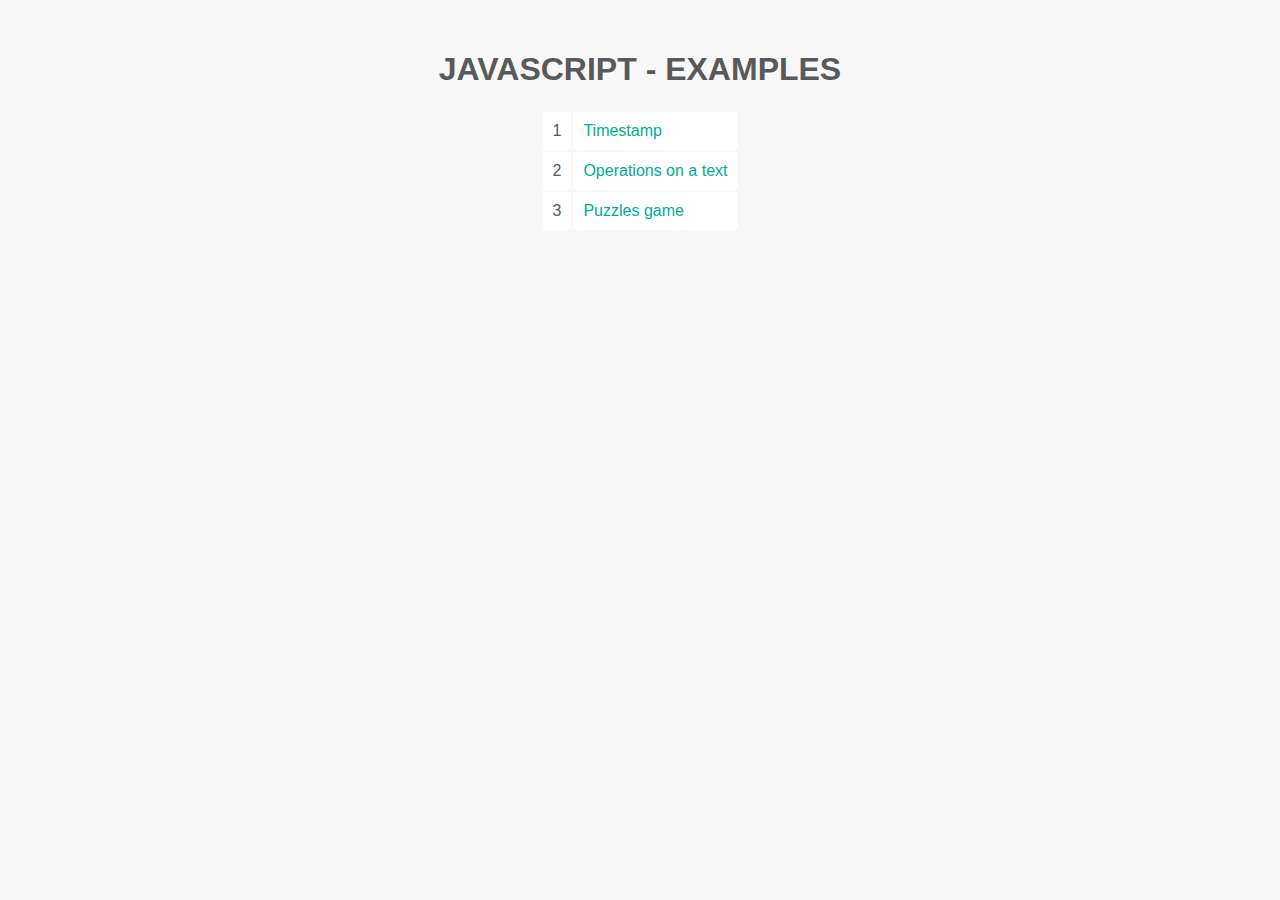
<file: index.html>
<!DOCTYPE html>
<html lang="pl">
  <head>
    <meta charset="utf-8" />
    <title>JavaScript - examples</title>
    <link rel="stylesheet" type="text/css" href="css/index.css" />
  </head>
  <body>
    <h1 id="header">JavaScript - examples</h1>
    <table>
      <tr>
        <td>1</td>
        <td><a href="js_exercises/page1/timestamp.html" target="_blank">Timestamp</a></td>
      </tr>
      <tr>
        <td>2</td>
        <td><a href="js_exercises/page2/oper-on-text.html" target="_blank">Operations on a text</a></td>
      </tr>
      <tr>
        <td>3</td>
        <td><a href="js_exercises/page3/index.html">Puzzles game</a></td>
      </tr>
    </table>
  </body>
</html>
</file>
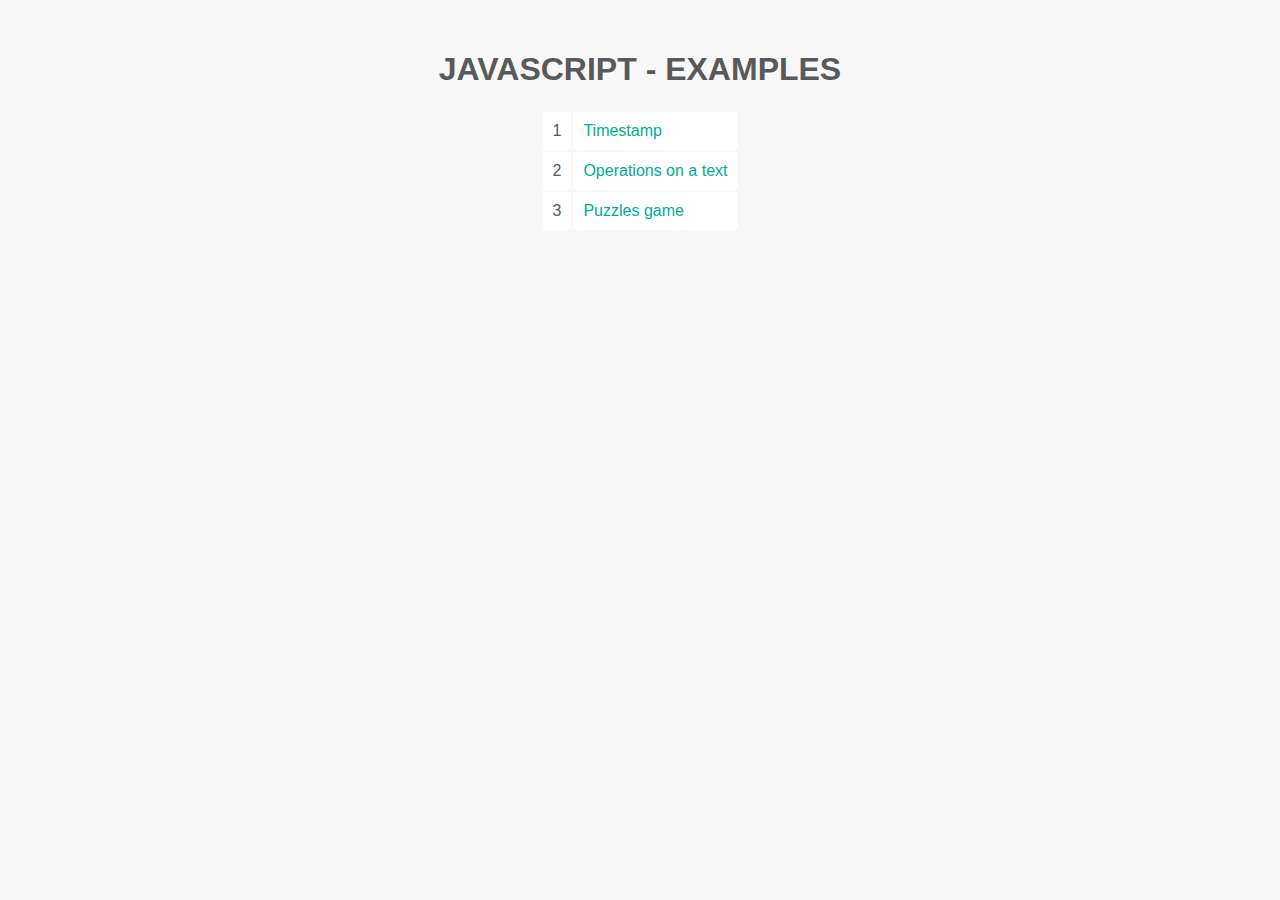
<file: js_exercises/index.html>
<!DOCTYPE html>
<html lang="pl">
  <head>
    <meta charset="utf-8" />
    <title>JavaScript - examples</title>
    <link rel="stylesheet" type="text/css" href="css/index.css" />
  </head>
  <body>
    <h1 id="header">JavaScript - examples</h1>
    <table>
      <tr>
        <td>1</td>
        <td><a href="page1/timestamp.html" target="_blank">Timestamp</a></td>
      </tr>

      <tr>
        <td>2</td>
        <td><a href="page2/oper-on-text.html" target="_blank">Operations on a text</a></td>
      </tr>

      <tr>
        <td>3</td>
        <td><a href="page3/index.html">Puzzles game</a></td>
      </tr>
    </table>
  </body>
</html>
</file>
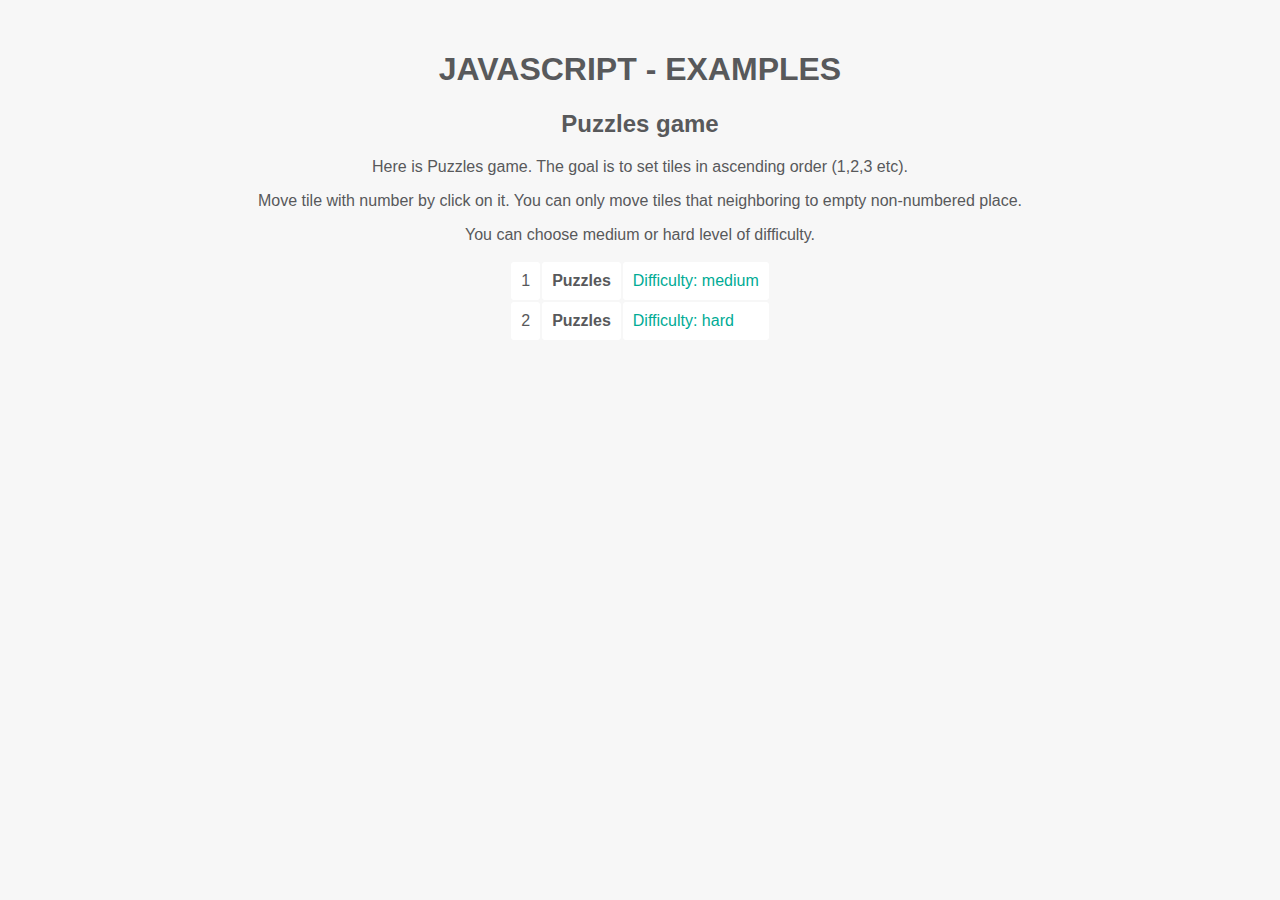
<file: js_exercises/page3/index.html>
<!DOCTYPE html>
<html lang="pl">
  <head>
  	<meta charset="utf-8" />
    <title>JavaScript - Examples - Puzzles game</title>
    <link rel="stylesheet" type="text/css" href="../css/index.css" />
  </head>
  <body>
    <h1 id="header">JavaScript - Examples</h1>
    <h2>Puzzles game</h2>
    <p>Here is Puzzles game. The goal is to set tiles in ascending order (1,2,3 etc). <p>Move tile with number by click on it. You can only move tiles that neighboring to empty non-numbered place. </p><p>You can choose medium or hard level of difficulty.</p>
    <table>
      <tr>
        <td>1</td>
        <td><strong>Puzzles</strong></td>
        <td><a href="puzzle-fourteen.html" target="_blank">Difficulty: medium</a></td>
      </tr>
      <tr>
        <td>2</td>
        <td><strong>Puzzles</strong></td>
        <td><a href="puzzle-fifteen.html" target="_blank">Difficulty: hard</a></td>
      </tr>
    </table>
  </body>
</html>
</file>
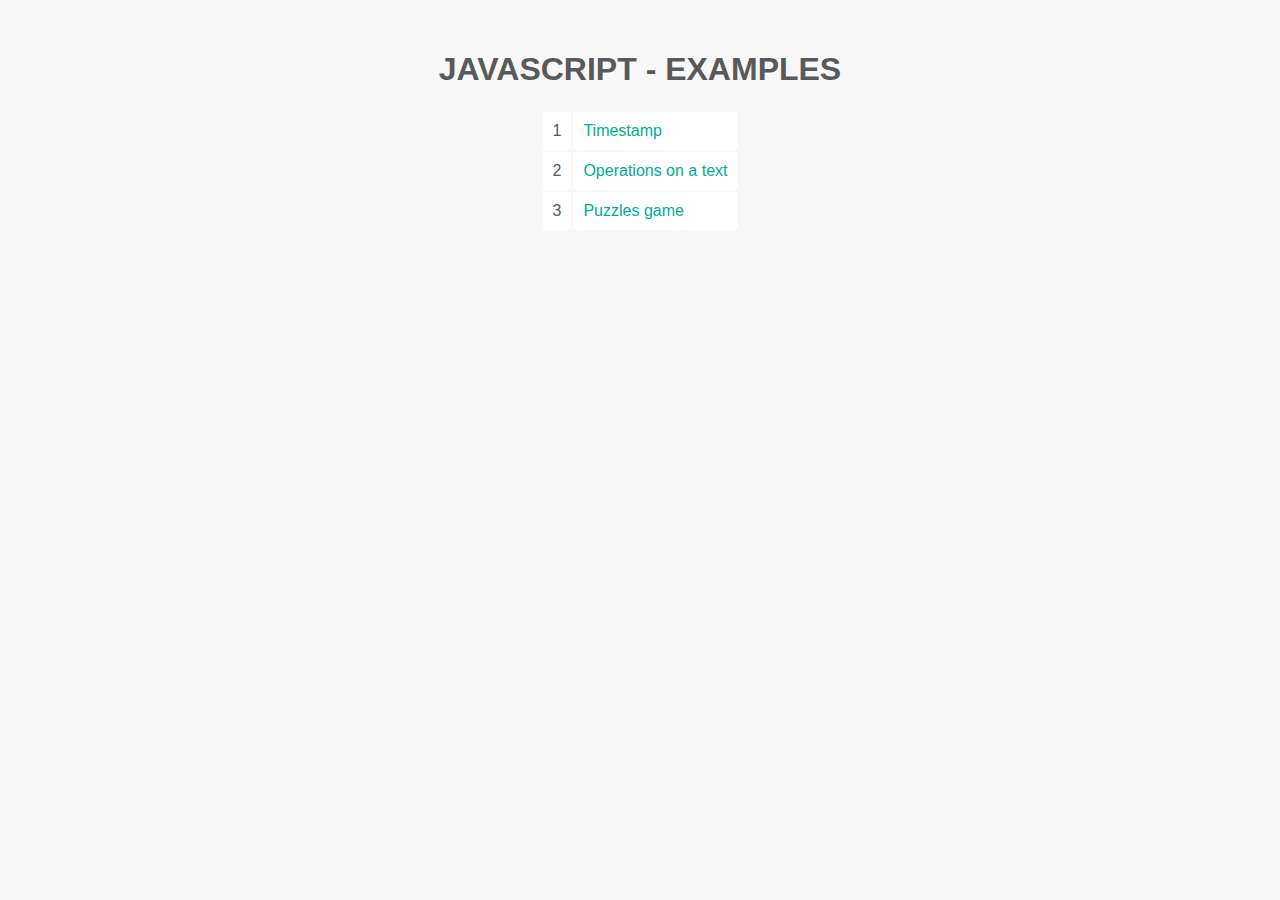
<file: js_exercises/_index.html>
<!DOCTYPE html>
<html lang="pl">
  <head>
    <meta charset="utf-8" />
    <title>JavaScript - examples</title>
    <link rel="stylesheet" type="text/css" href="css/index.css" />
  </head>
  <body>
    <h1 id="header">JavaScript - examples</h1>
    <table>
      <tr>
        <td>1</td>
        <td><a href="page1/timestamp.html" target="_blank">Timestamp</a></td>
      </tr>
      <tr>
        <td>2</td>
        <td><a href="page2/oper-on-text.html" target="_blank">Operations on a text</a></td>
      </tr>
      <tr>
        <td>3</td>
        <td><a href="page3/index.html">Puzzles game</a></td>
      </tr>
    </table>
  </body>
</html>
</file>
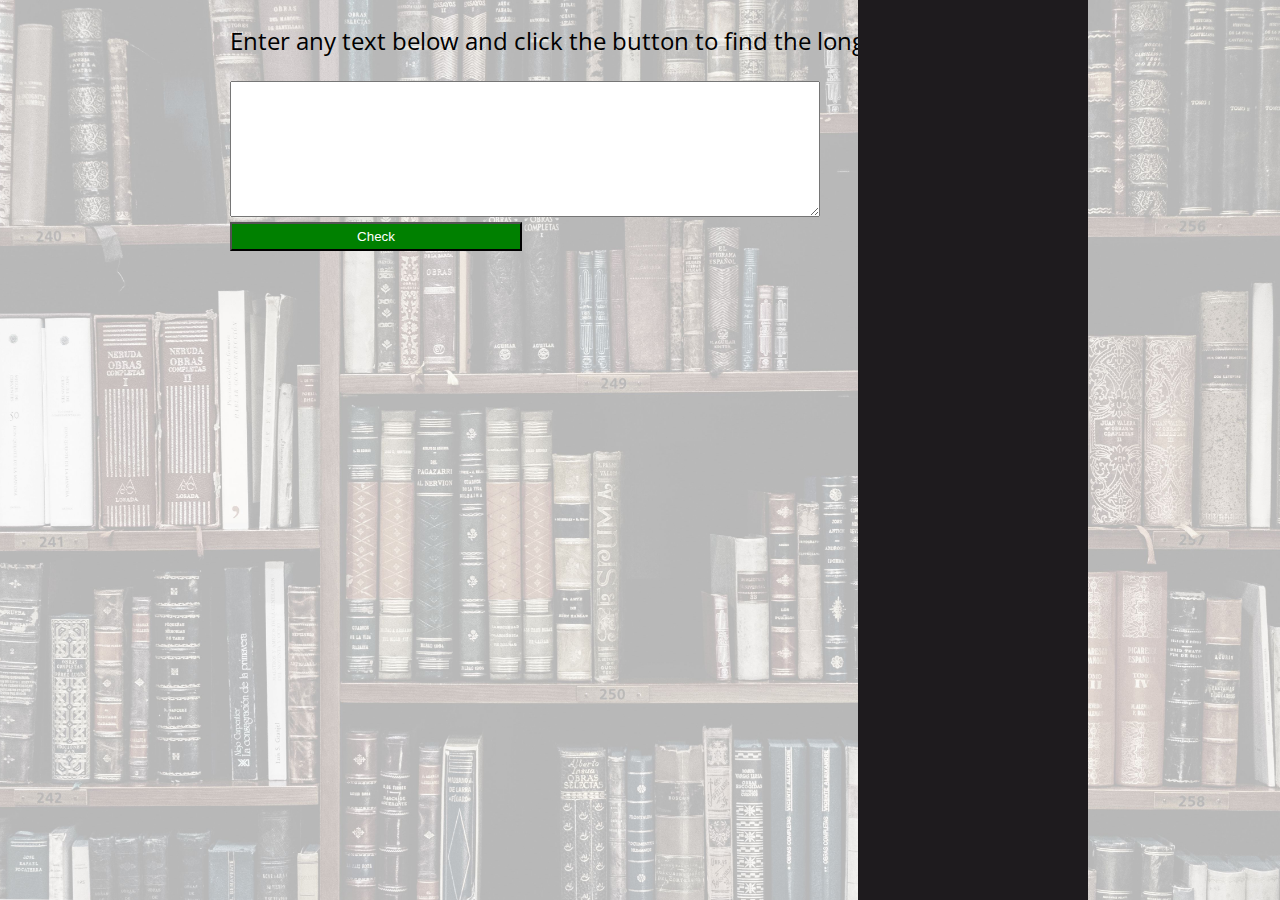
<file: pages/oper-on-text.html>
<!DOCTYPE html>
<html lang="pl">
  <head>
  	<meta charset="utf-8" />
    <title>JavaScript - examples - operations on the text</title>
    <link rel="stylesheet" href="/../styles/oper_on_text.css" />
  </head>
  <body>
    <h1>blank</h1>
    <div id="info"></div>
	<p class="question">Enter any text below and click the button to find the longest word</p>
    	<p>
	  <textarea type="text" id="sentence"></textarea>
	</p>
	<button id="btn">Check</button>
	<p id="longWordSen"></p>
	<script src="/../scripts/operOnText.js"></script>	
  </body>
</html>
</file>
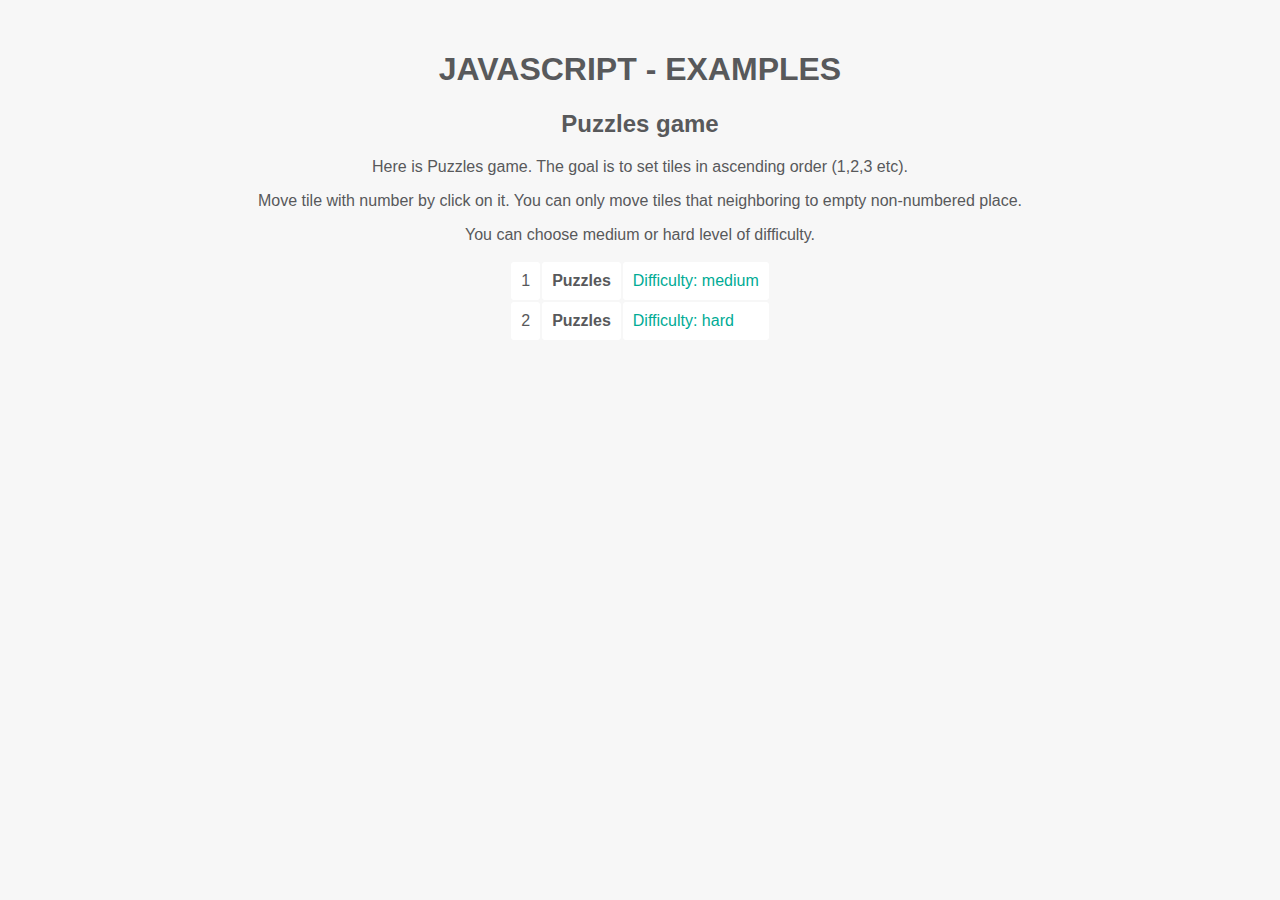
<file: pages/puzzles.html>
<!DOCTYPE html>
<html lang="pl">
  <head>
  	<meta charset="utf-8" />
    <title>JavaScript - Examples - Puzzles game</title>
    <link rel="stylesheet" type="text/css" href="./../styles/index.css" />
  </head>
  <body>
    <h1 id="header">JavaScript - Examples</h1>
    <h2>Puzzles game</h2>
    <p>Here is Puzzles game. The goal is to set tiles in ascending order (1,2,3 etc). <p>Move tile with number by click on it. You can only move tiles that neighboring to empty non-numbered place. </p><p>You can choose medium or hard level of difficulty.</p>
    <table>
      <tr>
        <td>1</td>
        <td><strong>Puzzles</strong></td>
        <td><a href="puzzle-fourteen.html" target="_blank">Difficulty: medium</a></td>
      </tr>
      <tr>
        <td>2</td>
        <td><strong>Puzzles</strong></td>
        <td><a href="puzzle-fifteen.html" target="_blank">Difficulty: hard</a></td>
      </tr>
    </table>
  </body>
</html>
</file>
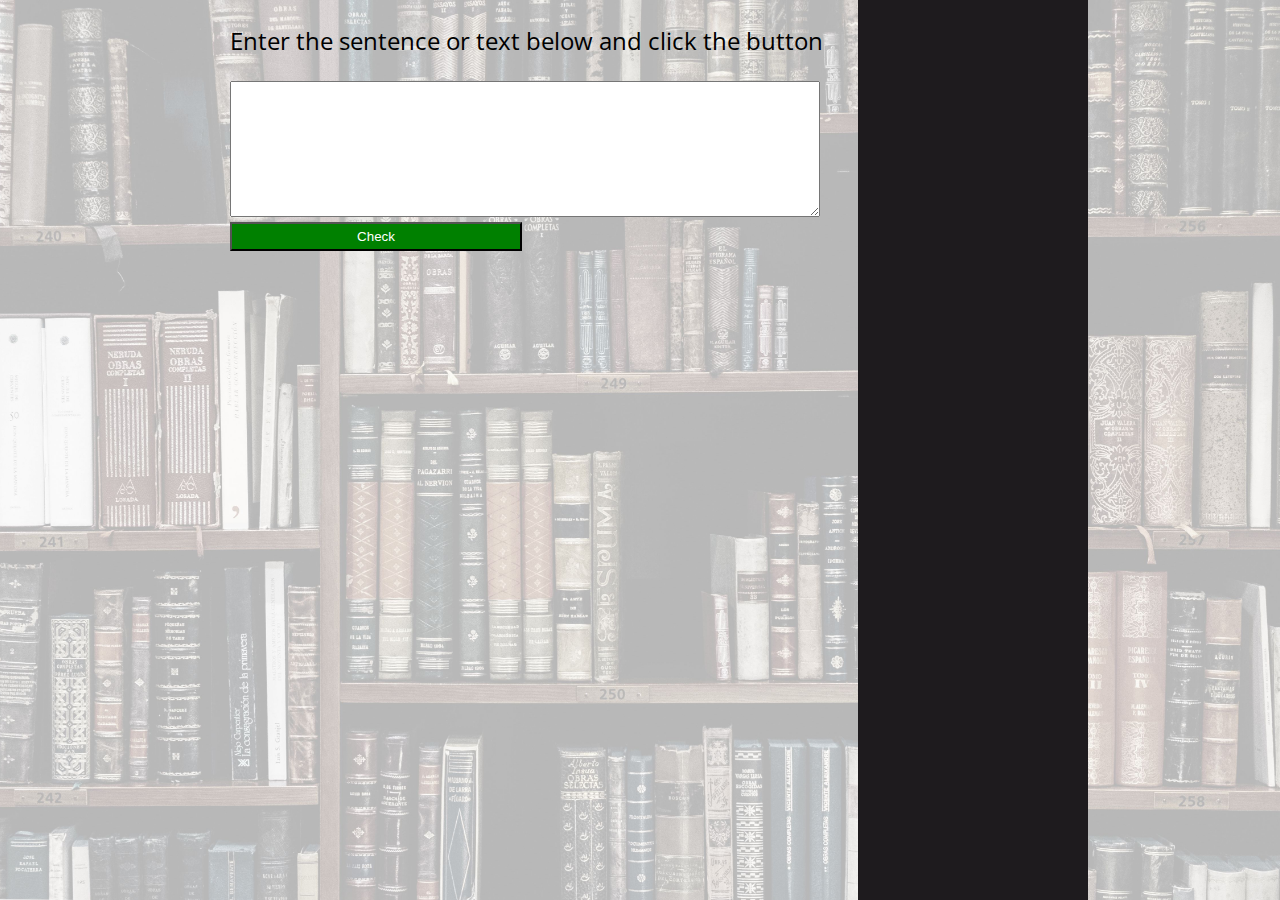
<file: js_exercises/page2/oper-on-text.html>
<!DOCTYPE html>
<html lang="pl">
  <head>
  	<meta charset="utf-8" />
    <title>JavaScript - examples - operations on the text</title>
    <link rel="stylesheet" href="css/css.css" />
  </head>
  <body>
    <h1>blank</h1>
    <div id="info"></div>
	<p class="question">Enter the sentence or text below and click the button</p>
    	<p>
	  <textarea type="text" id="sentence"></textarea>
	</p>
	<button id="btn">Check</button>
	<p id="longWordSen"></p>
	<script src="js/script.js"></script>	
  </body>
</html>
</file>
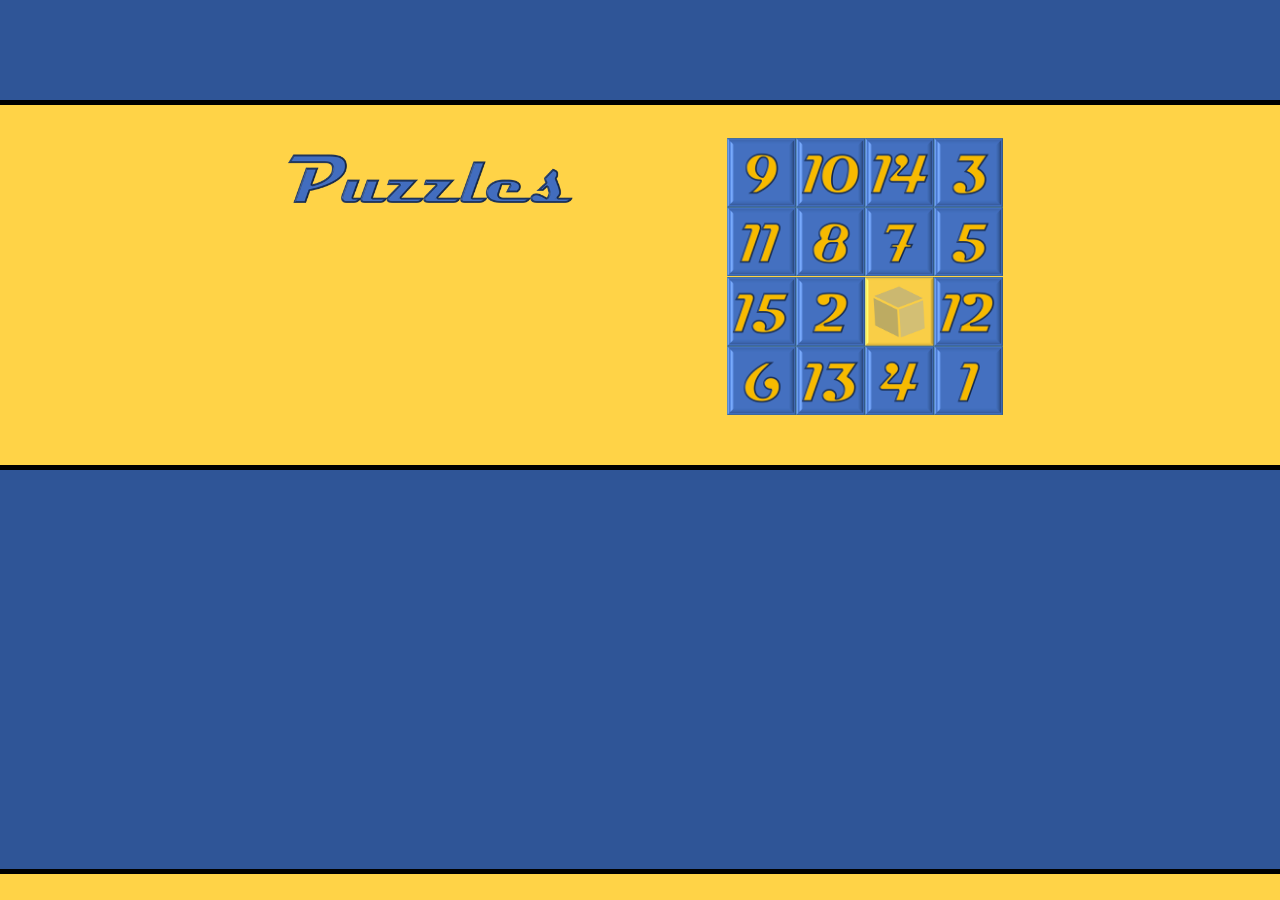
<file: js_exercises/page3/puzzle-fifteen.html>
<!DOCTYPE html>
<html lang="pl-pl">
<head>
  <meta charset="utf-8" />
  <title>Puzzles</title>
  <link rel="stylesheet" href="./styles/puzzle.css" type="text/css">
  <script src="https://ajax.googleapis.com/ajax/libs/jquery/2.1.3/jquery.min.js"></script>
  <script src="./scripts/puzzleFifteen.js"></script>
</head>
<body>
  <div id="puzzle">
    <h1 id="logo">Puzzles</h1>
    <div id="puzzleGrid">
    <table>
      <tr>
        <td id="cell11">
          <img src="images/09.png" alt="9">
        </td>
        <td id="cell12">
          <img src="images/10.png" alt="10">
        </td>
        <td id="cell13">
          <img src="images/14.png" alt="14">
        </td>
        <td id="cell14">
          <img src="images/03.png" alt="3">
       </td>
      </tr>
      <tr>
        <td id="cell21">
          <img src="images/11.png" alt="11">
        </td>
        <td id="cell22">
          <img src="images/08.png" alt="8">
        </td>
        <td id="cell23">
          <img src="images/07.png" alt="7">
        </td>
        <td id="cell24">
          <img src="images/05.png" alt="5">
        </td>
      </tr>
      <tr>
        <td id="cell31">
          <img src="images/15.png" alt="15">
        </td>
       <td id="cell32">
         <img src="images/02.png" alt="2">
       </td>
       <td id="cell33">
         <img src="images/empty.png" alt="empty">
       </td>
       <td id="cell34">
         <img src="images/12.png" alt="12">
      </td>
     </tr>
     <tr>
      <td id="cell41">
        <img src="images/06.png" alt="6">
      </td>
      <td id="cell42">
        <img src="images/13.png" alt="13">
      </td>
      <td id="cell43">
        <img src="images/04.png" alt="4">
      </td>
      <td id="cell44">
        <img src="images/01.png" alt="1">
      </td>
     </tr>
    </table>
  </div>
 </div>
 <div id="msg"></div>
 <div id="endMsg"></div>
</body>
</html>
</file>
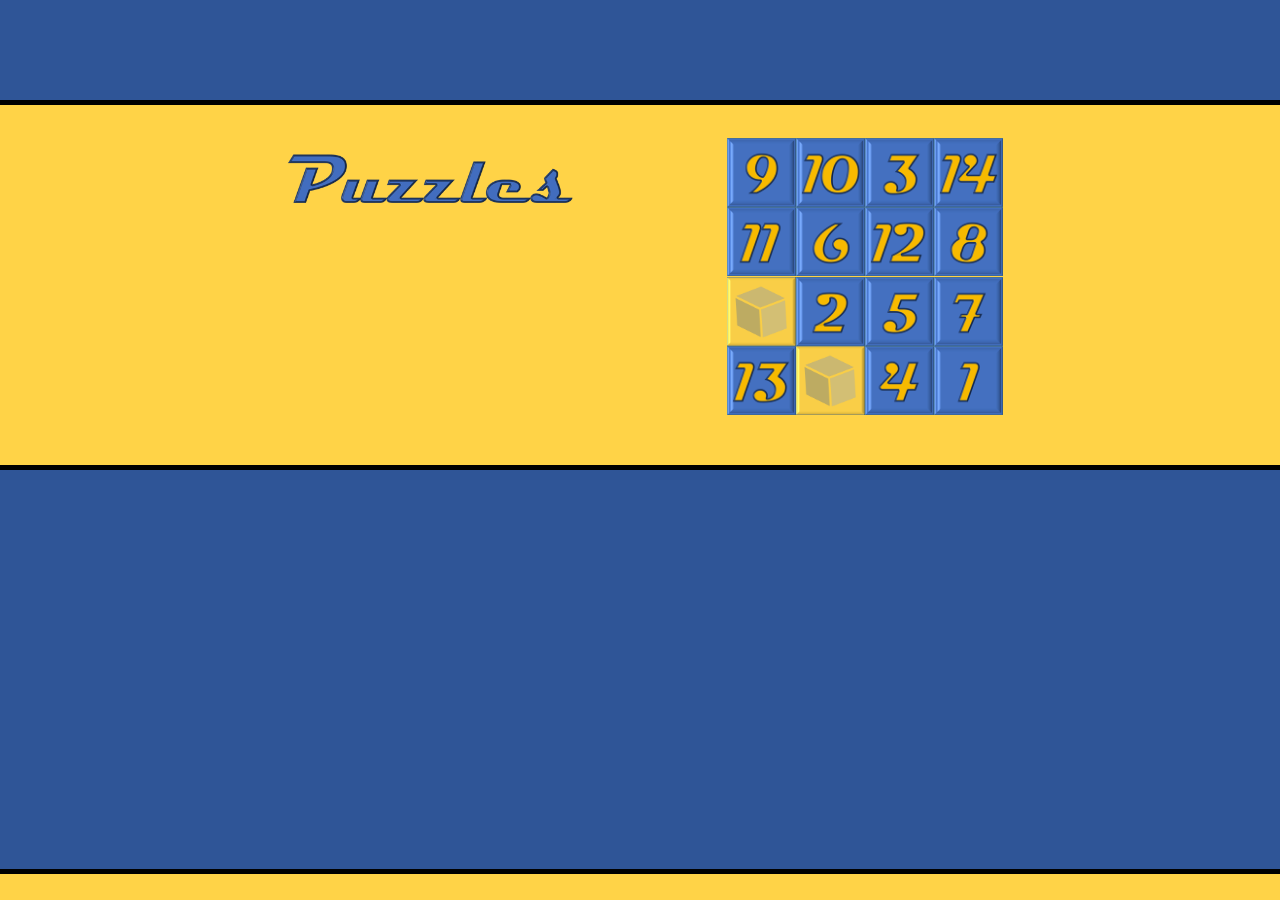
<file: js_exercises/page3/puzzle-fourteen.html>
<!DOCTYPE html>
<html lang="pl-pl">
<head>
  <meta charset="utf-8" />
  <title>Puzzles</title>
  <link rel="stylesheet" href="./styles/puzzle.css" type="text/css">
  <script src="https://ajax.googleapis.com/ajax/libs/jquery/2.1.3/jquery.min.js"></script>
</head>
<body>
  <div id="puzzle">
    <h1 id="logo">Puzzles</h1>
    <div id="puzzleGrid">
    <table>
      <tr>
        <td id="cell11">
          <img src="images/09.png" alt="9">
        </td>
        <td id="cell12">
          <img src="images/10.png" alt="10">
        </td>
        <td id="cell13">
          <img src="images/03.png" alt="3">
        </td>
        <td id="cell14">
          <img src="images/14.png" alt="14">
       </td>
      </tr>
      <tr>
        <td id="cell21">
          <img src="images/11.png" alt="11">
        </td>
        <td id="cell22">
          <img src="images/06.png" alt="6">
        </td>
        <td id="cell23">
          <img src="images/12.png" alt="12">
        </td>
        <td id="cell24">
          <img src="images/08.png" alt="8">
        </td>
      </tr>
      <tr>
        <td id="cell31">
          <img src="images/empty.png" alt="empty">
        </td>
       <td id="cell32">
         <img src="images/02.png" alt="2">
       </td>
       <td id="cell33">
         <img src="images/05.png" alt="5">
       </td>
       <td id="cell34">
         <img src="images/07.png" alt="7">
      </td>
     </tr>
     <tr>
      <td id="cell41">
        <img src="images/13.png" alt="13">
      </td>
      <td id="cell42">
        <img src="images/empty.png" alt="empty">
      </td>
      <td id="cell43">
        <img src="images/04.png" alt="4">
      </td>
      <td id="cell44">
        <img src="images/01.png" alt="1">
      </td>
     </tr>
    </table>
  </div>
 </div>
 <div id="msg"></div>
 <div id="endMsg"></div>
 <script src="./scripts/puzzleFourteen.js"></script>
</body>
</html>
</file>
<file: css/index.css>
body {
  font-family: Gotham, Helvetica, Arial, sans-serif;
  color: #58595B;
  margin: 0px auto;
  padding: 30px;
  background: #f7f7f7;
  text-align: center;
}

h1 {
  text-transform: uppercase;
}

h3 {
  color: #00ab95;
}

a {
  color: #00ab95;
  text-decoration: none;
}

a:hover {
  color: #ed6c7b;
}

table {
  padding: 0px;
  margin-left:auto; 
  margin-right:auto;
}

td {
  border-radius: 3px;
  background-color: #fff;
  padding: 10px;
  margin-bottom: 3px;
  text-align: left;
}

.blank {
  background: #f7f7f7;
}
</file>
<file: js_exercises/css/index.css>
body {
  font-family: Gotham, Helvetica, Arial, sans-serif;
  color: #58595B;
  margin: 0px auto;
  padding: 30px;
  background: #f7f7f7;
  text-align: center;
}

h1 {
  text-transform: uppercase;
}

h3 {
  color: #00ab95;
}

a {
  color: #00ab95;
  text-decoration: none;
}

a:hover {
  color: #ed6c7b;
}

table {
  padding: 0px;
  margin-left:auto; 
  margin-right:auto;
}

td {
  border-radius: 3px;
  background-color: #fff;
  padding: 10px;
  margin-bottom: 3px;
  text-align: left;
}

.blank {
  background: #f7f7f7;
}
</file>
<file: styles/oper_on_text.css>
@import url(http://fonts.googleapis.com/css?family=Open+Sans);

body {
  background-color: #fff;
  background: url("./../media/bookshelf.jpg") no-repeat center center fixed;
  -webkit-background-size: cover;
  -moz-background-size: cover;
  -o-background-size: cover;
  background-size: cover;
  margin: 0px;
  font-family: 'Open Sans', sans-serif;}

h1 {
  /*background: #1e1b1e url("../images/...") no-repeat;*/
  width: 230px;
  height: 180px;
  float: left;
  text-indent: 100%;
  white-space: nowrap;
  overflow: hidden;
  margin: 0px;}

h2 {
  margin: 1.75em 0 0 0;
  color: #adffda; 
  font-weight: normal;}

h2 + p {
  margin: 0.25em 0 0 0;}
p + p {
  margin: 0;}
p + h2 {
  margin: 10px 0 0 0;}

#message {
  float: left;
  clear: left;
  background-color: #ffb87a;
  color: #1e1b1e;
  width:170px;
  padding: 18px 30px;
  text-align: center;}

#info {
  background-color: #1e1b1e;
  color: #fff;
  width: 200px;
  padding: 0px 15px;
  text-align: center;
  min-height: 100%;
  position: absolute;
  top: 0px;
  right: 15%;}

#footer {
  position: absolute;
  bottom: 0px;
  left: 0px;
  width: 100%;
  background-color: #adffda;}

#footer p {
  padding: 10px;
  margin: 0px;}

.data {
  padding: 10px;}

.question {
  text-align: left;
  text-align: left;
  color: black;
  font-size: 24px;
}

textarea#sentence {
  line-height: 1em;
  width: 584px;
  height: 130px;
}

button#btn {
  text-align: center;
  margin: 0px 10px 10px 230px;
  padding: 5px;
  bottom: 0px;
  left: 0px;
  width: 292px;
  background-color: green;
  color: white;
  cursor: pointer;
}

p#result {
  padding-top: 0;
  padding-left: 0;
}
</file>
<file: styles/index.css>
body {
  font-family: Gotham, Helvetica, Arial, sans-serif;
  color: #58595B;
  margin: 0px auto;
  padding: 30px;
  background: #f7f7f7;
  text-align: center;
}

h1 {
  text-transform: uppercase;
}

h3 {
  color: #00ab95;
}

a {
  color: #00ab95;
  text-decoration: none;
}

a:hover {
  color: #ed6c7b;
}

table {
  padding: 0px;
  margin-left:auto; 
  margin-right:auto;
}

td {
  border-radius: 3px;
  background-color: #fff;
  padding: 10px;
  margin-bottom: 3px;
  text-align: left;
}

.blank {
  background: #f7f7f7;
}
</file>
<file: js_exercises/page2/css/css.css>
@import url(http://fonts.googleapis.com/css?family=Open+Sans);

body {
  background-color: #fff;
  background: url("../images/bookshelf.jpg") no-repeat center center fixed;
  -webkit-background-size: cover;
  -moz-background-size: cover;
  -o-background-size: cover;
  background-size: cover;
  margin: 0px;
  font-family: 'Open Sans', sans-serif;}

h1 {
  /*background: #1e1b1e url("../images/...") no-repeat;*/
  width: 230px;
  height: 180px;
  float: left;
  text-indent: 100%;
  white-space: nowrap;
  overflow: hidden;
  margin: 0px;}

h2 {
  margin: 1.75em 0 0 0;
  color: #adffda; 
  font-weight: normal;}

h2 + p {
  margin: 0.25em 0 0 0;}
p + p {
  margin: 0;}
p + h2 {
  margin: 10px 0 0 0;}

#message {
  float: left;
  clear: left;
  background-color: #ffb87a;
  color: #1e1b1e;
  width:170px;
  padding: 18px 30px;
  text-align: center;}

#info {
  background-color: #1e1b1e;
  color: #fff;
  width: 200px;
  padding: 0px 15px;
  text-align: center;
  min-height: 100%;
  position: absolute;
  top: 0px;
  right: 15%;}

#footer {
  position: absolute;
  bottom: 0px;
  left: 0px;
  width: 100%;
  background-color: #adffda;}

#footer p {
  padding: 10px;
  margin: 0px;}

.data {
  padding: 10px;}

.question {
  text-align: left;
  text-align: left;
  color: black;
  font-size: 24px;
}

textarea#sentence {
  line-height: 1em;
  width: 584px;
  height: 130px;
}

button#btn {
  text-align: center;
  margin: 0px 10px 10px 230px;
  padding: 5px;
  bottom: 0px;
  left: 0px;
  width: 292px;
  background-color: green;
  color: white;
}

p#result {
  padding-top: 0;
  padding-left: 0;
}
</file>
<file: js_exercises/page3/styles/puzzle.css>
body { 
  font-family: Gotham, Helvetica, Arial, sans-serif;
  background: #4472C4 url('../images/bg.png');
  margin: 0; 
  text-align: center; 
}

table {
  border-collapse: collapse; 
  border-spacing: -2px;
}

td {
  padding: 0;
  margin: 0; 
}

img { 
  height: 69px;
  width: 69px;
  padding: 0;
  margin: -3.5px 0 0 0; 
}

#puzzle { 
  margin: 115px auto 0 auto; 
  width: 785px; 
}

#logo { 
  background: url('../images/logotype.png') no-repeat; 
  background-size: 80%;
  float: left; 
  height: 0; 
  overflow: hidden;
  padding: 188px 0 0 0; 
  width: 450px; 
}

#puzzleGrid { 
  /*background: url('../images/bgGrid.png');*/
  float: right; 
  height: 280px; 
  padding: 26px; 
  width: 280px; 
}

#puzzleGrid.win { 
  background: url('../images/bgGridWin.png'); 
}

#puzzleGrid table { 
  width: 276px; 
}

#msg {
  text-align: right; 
  color: red;
}

#endMsg {
  text-align: right; 
  color: green;
}
</file>
